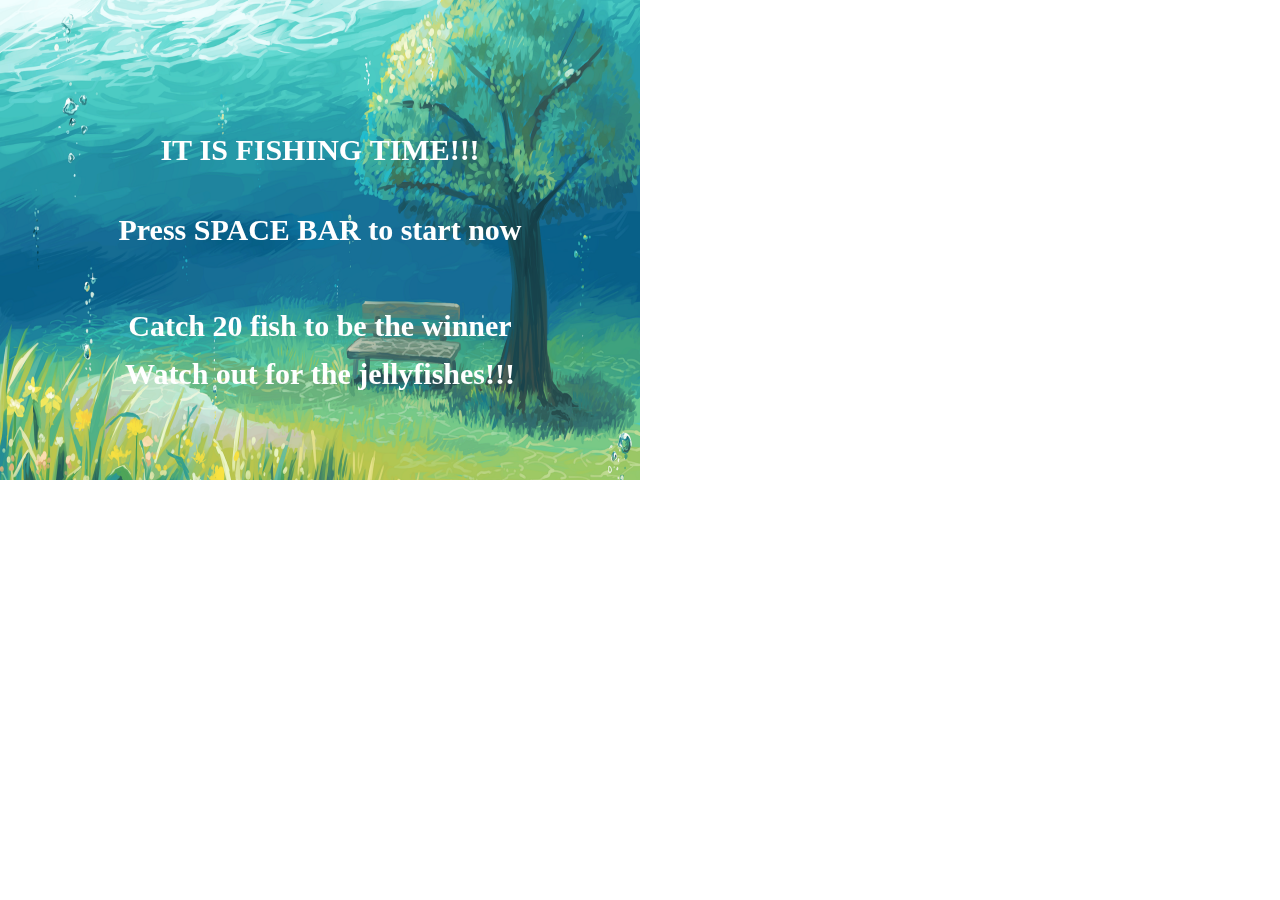
<file: projects/project2/index.html>
<!DOCTYPE html>
<html>
  <head>
    <meta charset="utf-8">
    <meta name="viewport" width=device-width, initial-scale=1.0, maximum-scale=1.0, user-scalable=0>

    <!-- CSS stylesheet(s) -->
    <link rel="stylesheet" type="text/css" href="css/style.css" />

    <!-- Library script(s) -->
    <script src="js/libraries/p5.min.js"></script>

    <!-- My script(s) -->
    <script src="js/Food.js"></script>
    <script src="js/Enemy.js"></script>
    <script src="js/Ball.js"></script>
    <script src="js/Paddle.js"></script>
    <script src="js/script.js"></script>
  </head>

  <body>
    <!-- HTML would go here if needed. -->
  </body>

</html>
</file>
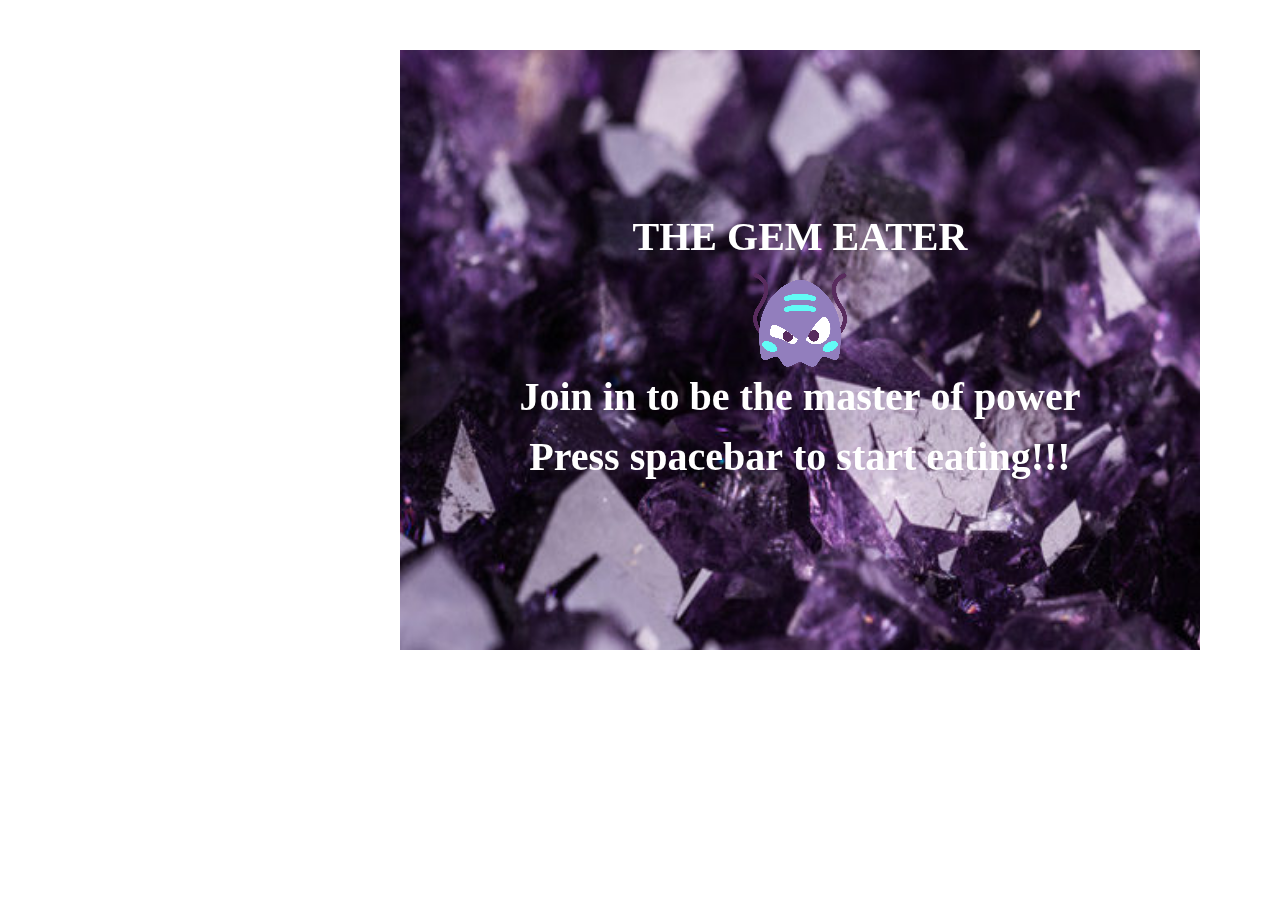
<file: projects/project3/index.html>
<!DOCTYPE html>
<html>
<head>
  <meta charset="utf-8">
  <meta name="viewport" width=device-width, initial-scale=1.0, maximum-scale=1.0, user-scalable=0>

  <!-- CSS stylesheet(s) -->
  <link rel="stylesheet" type="text/css" href="css/style.css" />

  <!-- Library script(s) -->
  <script src="js/libraries/p5.min.js"></script>
  <script src="js/libraries/p5.sound.min.js"></script>
  <script src="js/libraries/p5.dom.min.js"></script>


  <!-- My script(s) -->
  <script src="js/rock.js"></script>
  <script src="js/gemstone.js"></script>
  <script src="js/monster.js"></script>
  <script src="js/script.js"></script>
</head>

<body>
  <!-- HTML would go here if needed. -->
</body>

</html>
</file>
<file: projects/project2/css/style.css>
/*********************************************

Here is a description of any special CSS used.
In this case it's just padding and margin to 0
so the canvas is flush with the top left corner.

**********************************************/

body {
  padding: 0;
  margin: 0;
}
</file>
<file: projects/project3/css/style.css>
/*********************************************

Here is a description of any special CSS used.
In this case it's just padding and margin to 0
so the canvas is flush with the top left corner.

**********************************************/
/****RESET CSS****/
/*Add margin and padding so the canvas is in the center of the screen*/
body {
  padding: 0px 0px 0px 300px;
  margin: 50px 100px 100px 100px;

}
</file>
